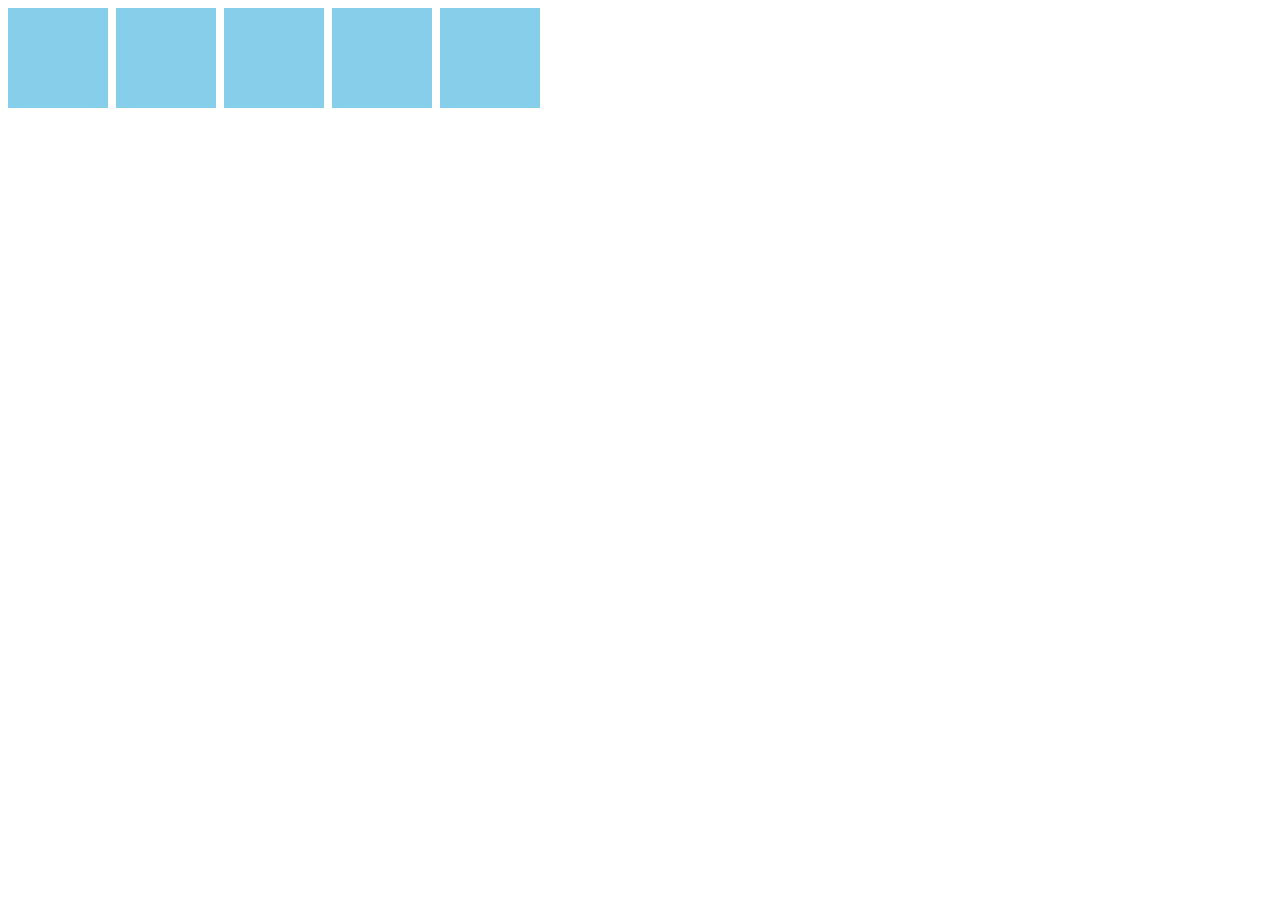
<file: index.html>
<!DOCTYPE html>
<html lang="ja">
  <head>
    <meta charset="utf-8" />
    <title>JavaScript Practice</title>
    <style>
      body {
        display: flex;
        flex-wrap: wrap;
      }
      .box {
        width: 100px;
        height: 100px;
        background: skyblue;
        cursor: pointer;
        transition: 0.8s;
        margin: 0 8px 8px 0;
        text-align: center;
        line-height: 100px;
      }

      .win {
        background: pink;
        border-radius: 50%;
        transform: rotate(360deg);
      }

      .lose {
        transform: scale(0.9);
      }
    </style>
  </head>
  <body>
    <script>
      "use strict";

      const num = 5;
      const winner = Math.floor(Math.random() * num);

      for (let i = 0; i < num; i++) {
        const div = document.createElement("div");
        div.classList.add("box");

        div.addEventListener("click", () => {
          if (i === winner) {
            div.textContent = "Win!";
            div.classList.add("win");
          } else {
            if (document.body.classList.contains("win") == false) {
              div.textContent = "Lose";
              div.classList.add("lose");
            }
          }
        });
        document.body.appendChild(div);
      }
    </script>
  </body>
</html>
</file>
